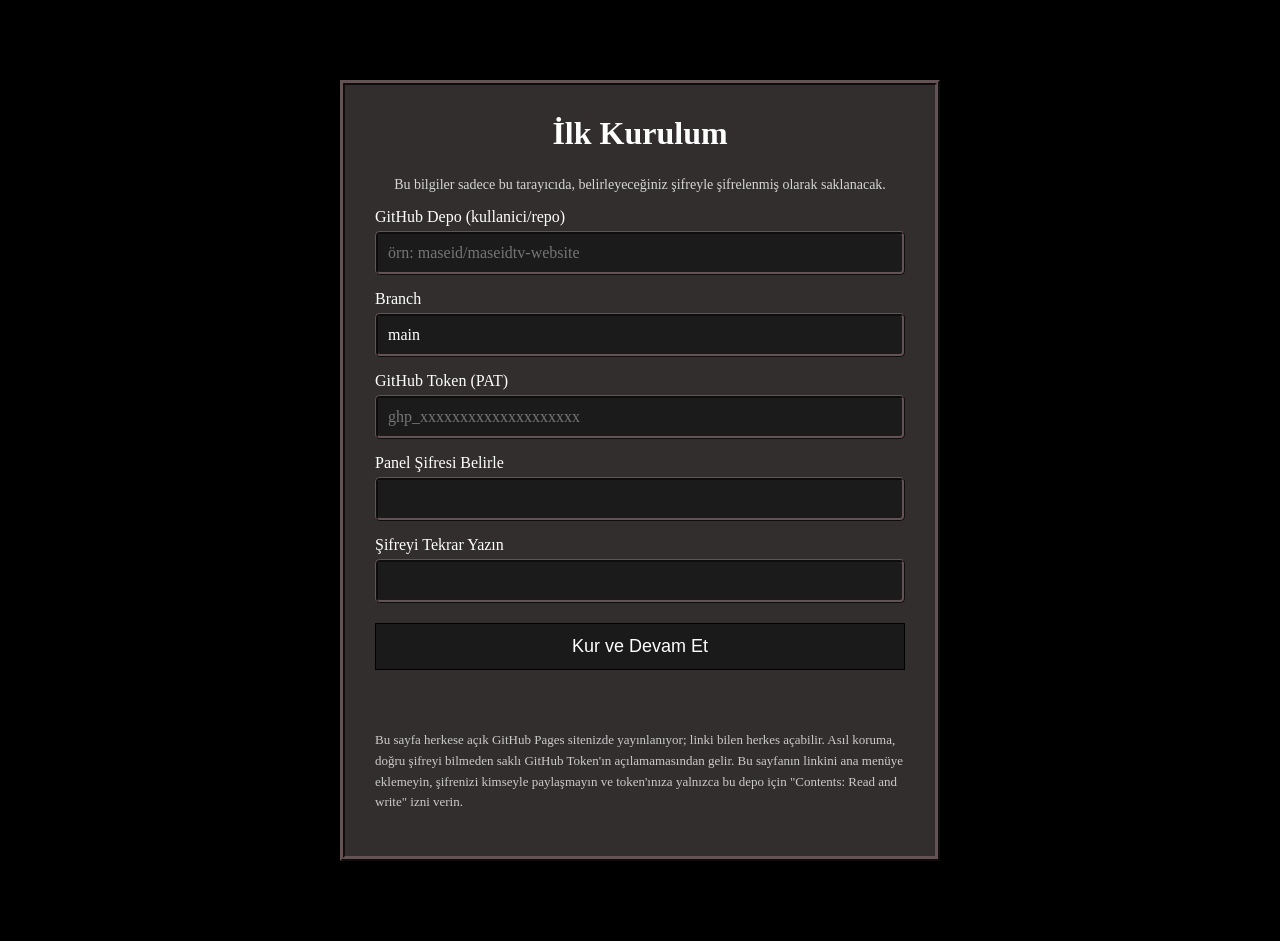
<file: admin_panel/index.html>
<!doctype html>
<html lang="tr">
<head>
<meta charset="utf-8">
<meta name="robots" content="noindex, nofollow">
<title>Admin Panel - MaseidTV</title>
<link rel="stylesheet" href="../style.css">
<link rel="stylesheet" href="admin.css">
</head>
<body>

	<div class="admin-wrap">

		<!-- KURULUM (ilk kullanım) -->
		<div id="setupView">
			<h1>İlk Kurulum</h1>
			<p class="admin-bilgi">Bu bilgiler sadece bu tarayıcıda, belirleyeceğiniz şifreyle şifrelenmiş olarak saklanacak.</p>

			<label for="s-repo">GitHub Depo (kullanici/repo)</label>
			<input type="text" id="s-repo" placeholder="örn: maseid/maseidtv-website" autocomplete="off">

			<label for="s-branch">Branch</label>
			<input type="text" id="s-branch" value="main" autocomplete="off">

			<label for="s-token">GitHub Token (PAT)</label>
			<input type="password" id="s-token" placeholder="ghp_xxxxxxxxxxxxxxxxxxxx" autocomplete="off">

			<label for="s-pass1">Panel Şifresi Belirle</label>
			<input type="password" id="s-pass1" autocomplete="off">

			<label for="s-pass2">Şifreyi Tekrar Yazın</label>
			<input type="password" id="s-pass2" autocomplete="off">

			<button class="admin-btn" id="setupBtn">Kur ve Devam Et</button>
			<p class="admin-sonuc" id="setupSonuc"></p>
		</div>

		<!-- GİRİŞ (normal kullanım) -->
		<div id="loginView" class="hidden">
			<h1>Admin Girişi</h1>

			<label for="l-pass">Şifre</label>
			<input type="password" id="l-pass" autocomplete="off">

			<button class="admin-btn" id="loginBtn">Giriş Yap</button>
			<p class="admin-sonuc" id="loginSonuc"></p>
			<span class="admin-link" id="resetLink">Şifreyi unuttum / yeniden kur</span>
		</div>

		<!-- PANEL (giriş yapıldıktan sonra) -->
		<div id="panelView" class="hidden">
			<h1>Yönetim Paneli</h1>
			<p class="admin-bilgi" id="repoBilgi"></p>

			<div class="panel-sekmeler">
				<button type="button" class="panel-sekme-btn active" data-sayfa="abone">Abone</button>
				<button type="button" class="panel-sekme-btn" data-sayfa="duyuru">Duyuru</button>
				<button type="button" class="panel-sekme-btn" data-sayfa="canli">Canlı Yayın</button>
				<button type="button" class="panel-sekme-btn" data-sayfa="sonvideo">Son Video</button>
				<button type="button" class="panel-sekme-btn" data-sayfa="videolar">Videolar</button>
				<button type="button" class="panel-sekme-btn" data-sayfa="sosyal">Sosyal Medya</button>
			</div>

			<div class="panel-sayfa" data-sayfa="abone">
				<div class="panel-bolum">
					<h2>Abone Sayısı</h2>
					<label for="abone">Yeni Abone Sayısı</label>
					<input type="text" id="abone" placeholder="örn: 1250" autocomplete="off">
					<button class="admin-btn" id="aboneBtn">Güncelle</button>
					<p class="admin-sonuc" id="aboneSonuc"></p>
				</div>
			</div>

			<div class="panel-sayfa hidden" data-sayfa="duyuru">
				<div class="panel-bolum">
					<h2>Duyuru</h2>
					<label for="duyuru">Duyuru Metni</label>
					<input type="text" id="duyuru" placeholder="örn: Bu hafta yeni video geliyor!" autocomplete="off">
					<button class="admin-btn" id="duyuruBtn">Güncelle</button>
					<button class="admin-btn admin-btn-ikincil" id="duyuruKaldirBtn">Duyuruyu Kaldır</button>
					<p class="admin-sonuc" id="duyuruSonuc"></p>
				</div>
			</div>

			<div class="panel-sayfa hidden" data-sayfa="canli">
				<div class="panel-bolum">
					<h2>Canlı Yayın</h2>
					<label for="canli-link">Yayın Linki</label>
					<input type="text" id="canli-link" placeholder="https://www.youtube.com/watch?v=XXXXXXXXXXX" autocomplete="off">
					<button class="admin-btn" id="canliBtn">Güncelle</button>
					<button class="admin-btn admin-btn-ikincil" id="canliKaldirBtn">Yayını Kaldır</button>
					<p class="admin-sonuc" id="canliSonuc"></p>
				</div>
			</div>

			<div class="panel-sayfa hidden" data-sayfa="sonvideo">
				<div class="panel-bolum">
					<h2>Son Video</h2>
					<label for="sonvideo-link">Video Linki</label>
					<input type="text" id="sonvideo-link" placeholder="https://www.youtube.com/watch?v=XXXXXXXXXXX" autocomplete="off">
					<label for="sonvideo-baslik">Video Başlığı</label>
					<input type="text" id="sonvideo-baslik" placeholder="Video başlığı" autocomplete="off">
					<button class="admin-btn" id="sonVideoBtn">Güncelle</button>
					<p class="admin-sonuc" id="sonVideoSonuc"></p>
				</div>
			</div>

			<div class="panel-sayfa hidden" data-sayfa="videolar">
				<div class="panel-bolum">
					<h2>Videolar (Galeri)</h2>
					<div id="videolarListe"></div>
					<button class="admin-btn admin-btn-ikincil" id="videoEkleBtn" type="button">+ Link Ekle</button>
					<button class="admin-btn" id="videolarKaydetBtn">Kaydet</button>
					<p class="admin-sonuc" id="videolarSonuc"></p>
				</div>
			</div>

			<div class="panel-sayfa hidden" data-sayfa="sosyal">
				<div class="panel-bolum">
					<h2>Sosyal Medya</h2>

					<label for="sosyal-instagram">İnstagram Linki</label>
					<input type="text" id="sosyal-instagram" placeholder="https://www.instagram.com/kullaniciadi" autocomplete="off">

					<label for="sosyal-discord">Discord Linki</label>
					<input type="text" id="sosyal-discord" placeholder="https://discord.gg/xxxxxxx" autocomplete="off">

					<label for="sosyal-tiktok">TikTok Linki</label>
					<input type="text" id="sosyal-tiktok" placeholder="https://www.tiktok.com/@kullaniciadi" autocomplete="off">

					<label for="sosyal-twitter">X (Twitter) Linki</label>
					<input type="text" id="sosyal-twitter" placeholder="https://x.com/kullaniciadi" autocomplete="off">

					<label for="sosyal-twitch">Twitch Linki</label>
					<input type="text" id="sosyal-twitch" placeholder="https://twitch.tv/kullaniciadi" autocomplete="off">

					<p class="admin-bilgi admin-bilgi-ust-bosluklu">Boş bırakılan platformlar footer'da gösterilmez.</p>

					<button class="admin-btn" id="sosyalBtn">Güncelle</button>
					<p class="admin-sonuc" id="sosyalSonuc"></p>
				</div>
			</div>

			<span class="admin-link" id="logoutLink">Çıkış Yap</span>
		</div>

		<p class="admin-not">
			Bu sayfa herkese açık GitHub Pages sitenizde yayınlanıyor; linki bilen herkes açabilir. Asıl koruma,
			doğru şifreyi bilmeden saklı GitHub Token'ın açılamamasından gelir. Bu sayfanın linkini ana menüye
			eklemeyin, şifrenizi kimseyle paylaşmayın ve token'ınıza yalnızca bu depo için "Contents: Read and write"
			izni verin.
		</p>
	</div>

<script src="admin.js"></script>

</body>
</html>
</file>
<file: style.css>
html{
	background-color: #000000;
	color: #FFF;
	
}

/*BAŞLIKLAR*/



/*ANA SAYFA*/
*{
	box-sizing: border-box;
}

html, body{
	max-width: 100%;
}

body{
	padding: 0px;
	margin: 0px;
	overflow-x: hidden;

}

card1{
	display: grid;
	grid-template-columns: 250px 1fr 250px;
	align-items: start;
	width: 100%;
	box-sizing: border-box;
	padding: 20px 0;
	gap: 15px;
}


.title{
	width: 100%;
	display: flex;
	justify-content: center;
	align-items: center;
	text-align: center;
	margin: 0;
	padding: 15px 20px 5px;
	box-sizing: border-box;
}

.title-h1{
font-size: 64px;
font-weight: bold;
letter-spacing: 4px;
margin: 0;
text-align: center;
align-items: center;
}

/*ABONELER**/

.abone{
	
	position:static;
	display:inline-block;
	font-size: 40px;
}

/*DUYURULAR*/

.duyuru{
	background-color: #312c2c;
	width: 250px;
	text-align: center;
	border: ridge 5px;
	border-color:#635355;
}

.dy-span{
	font-size: 20px;
	text-align: -webkit-center;
}

.duyuru-icerik{
	display: flex;
	align-items: center;
	justify-content: center;
	height: 100%;
	padding: 10px;
	box-sizing: border-box;
}

/*CANLI YAYIN*/

.canli-yayin{
	display: flex;
	flex-direction: column;
	align-items: center;
	background-color: #312c2c;
	border: ridge 5px;
	border-color: #635355;
	width: 560px;
	max-width: 100%;
	box-sizing: border-box;
	justify-self: center;
}

.canli-yayin h1{
	margin: 10px 0;
}

.canli-yayin iframe{
	width: 100%;
	max-width: 560px;
	height: 315px;
	border: none;
	display: block;
}

.canli-yayin-icerik{
	width: 100%;
	min-height: 200px;
	display: flex;
	align-items: center;
	justify-content: center;
}

/*SON VİDEO*/

.son-video{
	background-color: #312c2c;
	width: 250px;
	text-align: center;
	border: ridge 5px;
	border-color:#635355;
	box-sizing: border-box;
	overflow: hidden;
}

.son-video-icerik{
	display: flex;
	align-items: center;
	justify-content: center;
	height: 100%;
	padding: 5px;
	box-sizing: border-box;
}

.son-video-icerik .video-card{
	width: 100%;
	border: none;
	background-color: transparent;
	padding: 0;
}

/*VİDEOLAR (GALERİ)*/

.videolar{
	margin: 30px auto 0;
	max-width: 950px;
	text-align: center;
	padding: 0 20px;
	box-sizing: border-box;
}

.videolar-icerik{
	display: flex;
	justify-content: center;
	gap: 20px;
	flex-wrap: wrap;
	margin-top: 15px;
	border: double #5f5858 10px;
    padding-bottom: 11px;
    padding-top: 11px;
	border-radius: 15%;
}

.video-card{
	display: flex;
	flex-direction: column;
	align-items: center;
	text-decoration: none;
	color: #FFFFFF;
	background-color: #2B2424;
	border: ridge 5px;
	border-color: #635355;
	width: 220px;
	padding: 10px;
	box-sizing: border-box;
	border-radius: 15%;
}

.video-card img{
	width: 100%;
	display: block;
	border-radius: 4px;
}

.video-baslik{
	margin-top: 8px;
	font-size: 14px;
	text-align: center;
}

.video-card:hover{
	border-color: #736f6f;
}

/*ABONE OL */

.abone-btn {
	text-decoration: none;
	background-color: #970000;
	font-size: 25px;
	color: #FFFFFF;
	border-radius: 50%;
	width: 100px;
	height: 100px;
	align-items: center;
}

.abone-btn:hover{
	background-color: #FFFFFF;
	color: #FF0000;
	border: 5px solid #FF0000;
}

#btn-ytb{
	bacolor: #FFFFFF;
 	text-align: center;
}

/*FOTER*/

foter{
	display: block;
	width: 100%;
	text-align: center;
	position: sticky;
	align-items: center;
}

.foter-p{
	background-color: #272323;
	padding: 20px;
	font-size: 20px;
	border-top: 5px double #818181;
	border-bottom: 5px double #818181;
	border-radius: 50px;
}

.foter-a{
	text-decoration: none;
	color: #FFFFFF;
	text-align: center;
	align-items: center;
	}

.foter-a:hover{	
	background-color: #383838;
	padding:-5px;

	}

/*INSTAGRAM*/

.fa-instagram{
	text-decoration: none;
	color: #FFFFFF;
	font-size: 30px;
}

.fa-instagram:hover{
	color:#818181;

}

/*YOUTUBE*/

.fa-youtube{
	color:#FF0000;
	font-size: 30px;
	font-size: 30px;
}

.fa-square-youtube{
	color: #FFFFFF;
	background-color: #FF0000;
}

/*MENÜ - SABİT HEADER*/
a{
	padding: 10px;
}

.header{
	position: fixed;
	top: 0;
	left: 0;
	width: 100%;
	z-index: 1000;
	background-color: #000000;
	text-align: center;
	border-bottom: 10px double #463e3e;
	display: flex;
	flex-direction: row-reverse;
	border-radius: 15%;
}

.menu{
	position: static;
	padding: 10px;
	display: flex;
	align-items: center;
	width: 100%;
	box-sizing: border-box;
	order: 1;
}

.title{
	order: 2;
}

.abone-link{
	margin-left: auto;
}

/*HAMBURGER MENÜ BUTONU (JS ile eklenir, sadece mobil/tabletde görünür)*/
.hamburger-btn{
	display: none;
	flex-direction: column;
	justify-content: center;
	align-items: center;
	gap: 5px;
	width: 36px;
	height: 30px;
	background: transparent;
	border: none;
	cursor: pointer;
	padding: 0;
	flex-shrink: 0;
}

.hamburger-btn span{
	display: block;
	width: 100%;
	height: 3px;
	border-radius: 2px;
	background-color: #FFFFFF;
	transition: transform 0.2s ease, opacity 0.2s ease;
}

.menu.nav-open .hamburger-btn span:nth-child(1){
	transform: translateY(8px) rotate(45deg);
}
.menu.nav-open .hamburger-btn span:nth-child(2){
	opacity: 0;
}
.menu.nav-open .hamburger-btn span:nth-child(3){
	transform: translateY(-8px) rotate(-45deg);
}

.link1{
	text-decoration: none;
	color: #000000;
	border: double 1px;
	background-color: #ffffff;
	font-size: 20px;
	border-color: rgb(89, 86, 86);
	border-radius: 30%;
	width: 200px;
	height: 70px;
	display: flex;
	text-align: center;
	align-items:center;
	justify-content: center;
	margin: 0px 5px
}

.link3{
	
	text-decoration: none;
	color: #000000;
	border: double 1px;
	background-color: #ffffff;
	font-size: 20px;
	border-color: rgb(79, 77, 77);
	border-radius: 30%;
	width: 200px;
	height: 70px;
	display: flex;
	text-align: center;
	align-items:center;
	justify-content: center;
	margin: 0px 5px

}

.link1:hover{
	color: #FFFFFF;
	background-color: #5f5858;
	border-color: #6d6868;
}

.link3:hover{
	color: #FFFFFF;
	background-color: #5f5858;
	border-color: #000000;
}
.link1.active,
.link3.active{
    border-bottom: 2px solid #ffffff;
	border-top: 2px solid #f1f1f1;
	color: #ffffff;
	background-color: #5f5858;
}

/*İLETİŞİM - TAM EKRAN IFRAME*/
#contentFrame{
	display: none;
	position: fixed;
	left: 0;
	width: 100%;
	border: none;
	z-index: 500;
	background-color: #1F0323;
}

/*İLETİŞİM*/

.iletisim-h1{
	text-align: center;
	padding-bottom: 30px;
}

.iletisim-form{
	display: flex;
	flex-direction: column;
	max-width: 500px;
	margin: 0 auto;
	padding: 0 20px;
}

.iletisim-form label{
	margin-top: 15px;
	margin-bottom: 5px;
	font-size: 18px;
}

.iletisim-form input,
.iletisim-form textarea{
	padding: 10px;
	font-size: 16px;
	background-color: #312c2c;
	color: #FFFFFF;
	border: ridge 3px;
	border-color: #635355;
	border-radius: 5px;
	font-family: inherit;
}

.iletisim-btn{
	margin-top: 20px;
	padding: 12px;
	cursor: pointer;
	font-size: 20px;
	text-decoration: none;
	color: #ffffff;
	border: double 1px;
	background-color: #312c2c;
	border-color: black;
	border-radius: none;
}

.iletisim-btn:hover{
	color: #FFFFFF;
	background-color: #5f5858;
	border-color: #000000;
	border: thick 2px;
}

.iletisim-sonuc{
	text-align: center;
	font-size: 20px;
	margin-top: 15px;
}

/*MOBİL GÖRÜNÜM*/

@media (max-width: 1184px){
	card1{
		grid-template-columns: 1fr;
		gap: 20px;
		justify-items: center;
	}

	.duyuru,
	.son-video{
		width: 100%;
		max-width: 400px;
	}

	.canli-yayin{
		width: 100%;
		max-width: 560px;
	}

	.menu{
		justify-content: space-between;
		flex-wrap: wrap;
		row-gap: 10px;
		padding: 15px 20px;
	}

	.hamburger-btn{
		display: flex;
		order: 1;
	}

	.abone-link{
		order: 2;
		margin-left: 0;
	}

	.link1,
	.link2,
	.link3{
		display: none;
		order: 3;
		width: 100%;
		justify-content: center;
		font-size: 18px;
	}

	.menu.nav-open .link1,
	.menu.nav-open .link2,
	.menu.nav-open .link3{
		display: flex;
	}

	.title-h1{
		font-size: 46px;
	}

	.videolar{
		max-width: 100%;
	}

	.video-card{
		width: 180px;
	}

	.abone{
		font-size: 32px;
	}

	.iletisim-form{
		max-width: 90%;
	}
}

@media (max-width: 600px){
	.menu{
		padding: 12px 15px;
	}

	.link1,
	.link2,
	.link3{
		font-size: 15px;
		padding: 8px;
	}

	.abone-link{
		margin-left: 0;
	}

	.abone-btn{
		font-size: 18px;
	}

	.abone{
		font-size: 26px;
		text-align: center;
		width: 100%;
		padding: 0 15px;
		box-sizing: border-box;
	}

	.duyuru,
	.son-video{
		max-width: 100%;
	}

	.title-h1{
		font-size: 34px;
		letter-spacing: 2px;
	}

	.video-card{
		width: 45%;
		min-width: 130px;
	}

	.son-video-icerik .video-card{
		width: 100%;
	}

	.videolar-icerik{
		gap: 12px;
	}

	.foter-p{
		font-size: 15px;
		padding: 12px 8px;
	}

	.admin-wrap{
		margin: 30px auto;
		max-width: 92%;
		padding: 18px;
	}

	.iletisim-form{
		max-width: 100%;
		padding: 0 15px;
	}

	.iletisim-btn{
		font-size: 17px;
	}
}

@media (max-width: 380px){
	.link1,
	.link2,
	.link3{
		font-size: 13px;
		padding: 6px;
	}

	.abone-btn{
		font-size: 15px;
	}

	.title-h1{
		font-size: 26px;
	}

	.video-card{
		width: 100%;
		min-width: 0;
	}

	.videolar-icerik{
		gap: 10px;
	}
}
</file>
<file: admin_panel/admin.css>
.admin-wrap{
	max-width: 600px;
	margin: 80px auto;
	padding: 30px;
	background-color: #322e2e;
	border: ridge 5px;
	border-color: #635355;
	box-sizing: border-box;
}
.admin-wrap h1{
	text-align: center;
	margin-top: 0;
	margin-bottom: 25px;
}
.admin-wrap label{
	display: block;
	margin-top: 15px;
	margin-bottom: 5px;
	font-size: 16px;
}
.admin-wrap input{
	width: 100%;
	padding: 10px;
	font-size: 16px;
	background-color: #1c1b1b;
	color: #FFFFFF;
	border: ridge 3px;
	border-color: #635355;
	border-radius: 5px;
	box-sizing: border-box;
	font-family: inherit;
}
.admin-btn{
	margin-top: 20px;
	width: 100%;
	padding: 12px;
	cursor: pointer;
	font-size: 18px;
	color: #FFFFFF;
	border: double 1px;
	background-color: #1a1a1a;
	border-color: black;
}
.admin-btn:hover{
	background-color: #646262;
}
.admin-sonuc{
	margin-top: 15px;
	text-align: center;
	font-size: 16px;
	min-height: 20px;
}
.admin-not{
	font-size: 13px;
	opacity: 0.75;
	margin-top: 25px;
	line-height: 1.6;
}
.admin-bilgi{
	font-size: 14px;
	opacity: 0.8;
	text-align: center;
	margin-bottom: 10px;
}
.admin-bilgi-ust-bosluklu{
	margin-top: 10px;
}
.admin-link{
	display: block;
	text-align: center;
	margin-top: 15px;
	font-size: 13px;
	color: #AAAAAA;
	cursor: pointer;
	text-decoration: underline;
}
.hidden{
	display: none;
}
.panel-bolum{
	margin-top: 25px;
	padding: 18px;
	background-color: #312c2c;
	border: ridge 3px;
	border-color: #635355;
	border-radius: 5px;
}
.panel-bolum h2{
	margin: 0 0 5px 0;
	font-size: 18px;
	text-align: center;
}
.admin-btn-ikincil{
	margin-top: 10px;
	border: double 1px;
	background-color: #1a1a1a;
	border-color: black;
}
.admin-btn-ikincil:hover{
	background-color: #646262;
}
.galeri-satir{
	display: flex;
	gap: 8px;
	align-items: center;
	margin-top: 10px;
}
.galeri-satir input{
	margin-top: 0;
	background-color: #1c1b1b;
	color: #FFFFFF;
	border: ridge 3px;
	border-color: #635355;
}
.galeri-satir input.galeri-link{
	flex: 1.2;
}
.galeri-satir input.galeri-baslik{
	flex: 1;
}
.galeri-sil{
	flex: 0 0 auto;
	background-color: #1a1a1a;
	color: #FFFFFF;
	border: double 1px;
	border-color: black;
	border-radius: 5px;
	padding: 10px 14px;
	cursor: pointer;
	font-size: 16px;
}
.galeri-sil:hover{
	background-color: #970000;
}
.panel-sekmeler{
	display: flex;
	flex-wrap: wrap;
	gap: 8px;
	justify-content: center;
	margin-top: 20px;
	padding-bottom: 15px;
	border-bottom: ridge 3px #635355;
}
.panel-sekme-btn{
	padding: 8px 14px;
	font-size: 14px;
	cursor: pointer;
	color: #FFFFFF;
	background-color: #1a1a1a;
	border: double 1px;
	border-color: black;
	border-radius: 5px;
	font-family: inherit;
}
.panel-sekme-btn:hover{
	background-color: #646262;
}
.panel-sekme-btn.active{
	background-color: #646262;
	border-color: #FFFFFF;
}
.panel-sayfa .panel-bolum{
	margin-top: 20px;
}
</file>
